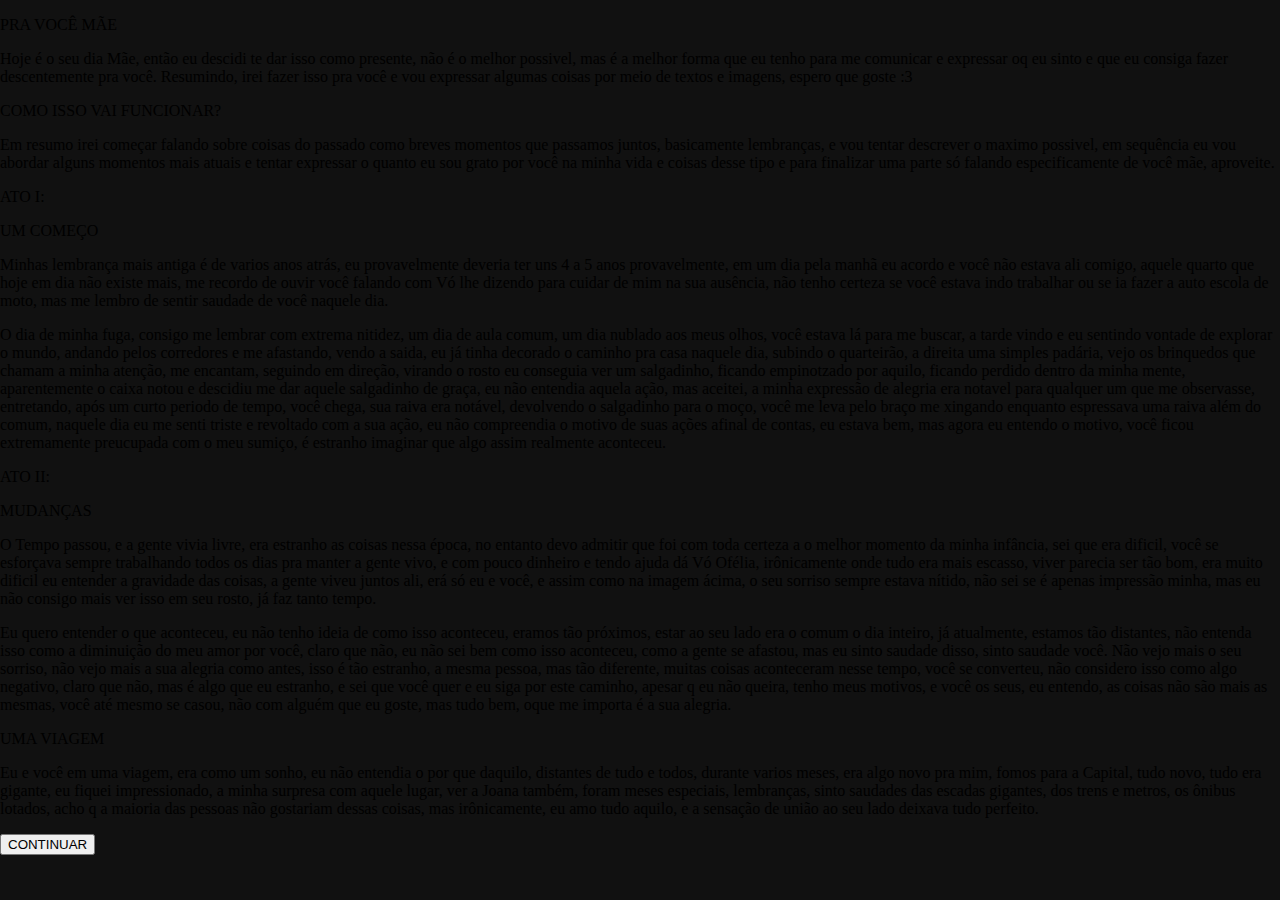
<file: index.html>
<!DOCTYPE html>
<html lang="en">

<head>
    <meta charset="UTF-8">
    <meta name="viewport" content="width=device-width, initial-scale=1.0">
    <link rel="stylesheet" href="/style.css">
    <title>Eu Te Amo Mãe</title>
</head>

<body>
    <header></header>
    <div class="container">
        <div class="title v1">
            <p>PRA VOCÊ MÃE</p>
        </div>
        <div class="text v1">
            <p>Hoje é o seu dia Mãe, então eu descidi te dar isso como presente, não é o melhor possivel, mas é a melhor
                forma que eu tenho para me comunicar e expressar oq eu sinto e que eu consiga fazer descentemente pra
                você. Resumindo, irei fazer isso pra você e vou expressar algumas coisas por meio de textos e imagens,
                espero que goste :3</p>
        </div>
        <div class="title v2">
            <p>COMO ISSO VAI FUNCIONAR?</p>
        </div>
        <div class="text v2">
            <p>Em resumo irei começar falando sobre coisas do passado como breves momentos que passamos juntos,
                basicamente lembranças, e vou tentar descrever o maximo possivel, em sequência eu vou abordar alguns
                momentos mais atuais e tentar expressar o quanto eu sou grato por você na minha vida e coisas desse tipo
                e para finalizar uma parte só falando especificamente de você mãe, aproveite.</p>
        </div>
        <div class="title v1">
            <p>ATO I:</p>
        </div>
        <div class="title v3">
            <p>UM COMEÇO</p>
        </div>
        <div class="for image v1"></div>
        <div class="text v1">
            <p>Minhas lembrança mais antiga é de varios anos atrás, eu provavelmente deveria ter uns 4 a 5 anos
                provavelmente, em um dia pela manhã eu acordo e você não estava ali comigo, aquele quarto que hoje em
                dia não existe mais, me recordo de ouvir você falando com Vó lhe dizendo para cuidar de mim na sua
                ausência, não tenho certeza se você estava indo trabalhar ou se ia fazer a auto escola de moto, mas me
                lembro de sentir saudade de você naquele dia.</p>
            <p>O dia de minha fuga, consigo me lembrar com extrema nitidez, um dia de aula comum, um dia nublado aos
                meus olhos, você estava lá para me buscar, a tarde vindo e eu sentindo vontade de explorar o mundo,
                andando pelos corredores e me afastando, vendo a saida, eu já tinha decorado o caminho pra casa naquele
                dia, subindo o quarteirão, a direita uma simples padária, vejo os brinquedos que chamam a minha atenção,
                me encantam, seguindo em direção, virando o rosto eu conseguia ver um salgadinho, ficando empinotzado
                por aquilo, ficando perdido dentro da minha mente, aparentemente o caixa notou e descidiu me dar aquele
                salgadinho de graça, eu não entendia aquela ação, mas aceitei, a minha expressão de alegria era notavel
                para qualquer um que me observasse, entretando, após um curto periodo de tempo, você chega, sua raiva
                era notável, devolvendo o salgadinho para o moço, você me leva pelo braço me xingando enquanto
                espressava uma raiva além do comum, naquele dia eu me senti triste e revoltado com a sua ação, eu não
                compreendia o motivo de suas ações afinal de contas, eu estava bem, mas agora eu entendo o motivo, você
                ficou extremamente preucupada com o meu sumiço, é estranho imaginar que algo assim realmente aconteceu.
            </p>
        </div>
        <div class="title v1">
            <p>ATO II:</p>
        </div>
        <div class="title v3">
            <p>MUDANÇAS</p>
        </div>
        <div class="for image v2"></div>
        <div class="text v1">
            <p>O Tempo passou, e a gente vivia livre, era estranho as coisas nessa época, no entanto devo admitir que
                foi com toda certeza a o melhor momento da minha infância, sei que era dificil, você se esforçava sempre
                trabalhando todos os dias pra manter a gente vivo, e com pouco dinheiro e tendo ajuda dá Vó Ofélia,
                irônicamente onde tudo era mais escasso, viver parecia ser tão bom, era muito dificil eu entender a
                gravidade das coisas, a gente viveu juntos ali, erá só eu e você, e assim como na imagem ácima, o seu
                sorriso sempre estava nítido, não sei se é apenas impressão minha, mas eu não consigo mais ver isso em
                seu rosto, já faz tanto tempo.</p>
            <p>Eu quero entender o que aconteceu, eu não tenho ideia de como isso aconteceu, eramos tão próximos, estar
                ao seu lado era o comum o dia inteiro, já atualmente, estamos tão distantes, não entenda isso como a
                diminuição do meu amor por você, claro que não, eu não sei bem como isso aconteceu, como a gente se
                afastou, mas eu sinto saudade disso, sinto saudade você. Não vejo mais o seu sorriso, não vejo mais a
                sua alegria como antes, isso é tão estranho, a mesma pessoa, mas tão diferente, muitas coisas
                aconteceram nesse tempo, você se converteu, não considero isso como algo negativo, claro que não, mas é
                algo que eu estranho, e sei que você quer e eu siga por este caminho, apesar q eu não queira, tenho meus
                motivos, e você os seus, eu entendo, as coisas não são mais as mesmas, você até mesmo se casou, não com
                alguém que eu goste, mas tudo bem, oque me importa é a sua alegria.</p>
        </div>
        <div class="title v3">
            <p>UMA VIAGEM</p>
        </div>
        <div class="for image v3"></div>
        <div class="text v1">
            <p>Eu e você em uma viagem, era como um sonho, eu não entendia o por que daquilo, distantes de tudo e todos,
                durante varios meses, era algo novo pra mim, fomos para a Capital, tudo novo, tudo era gigante, eu
                fiquei impressionado, a minha surpresa com aquele lugar, ver a Joana também, foram meses especiais,
                lembranças, sinto saudades das escadas gigantes, dos trens e metros, os ônibus lotados, acho q a maioria
                das pessoas não gostariam dessas coisas, mas irônicamente, eu amo tudo aquilo, e a sensação de união ao
                seu lado deixava tudo perfeito.</p>
        </div>
        <div class="centralizar">
            <a href="/ATOS.html"><button class="next">CONTINUAR</button></a>
        </div>
    </div>
</body>

</html>
</file>
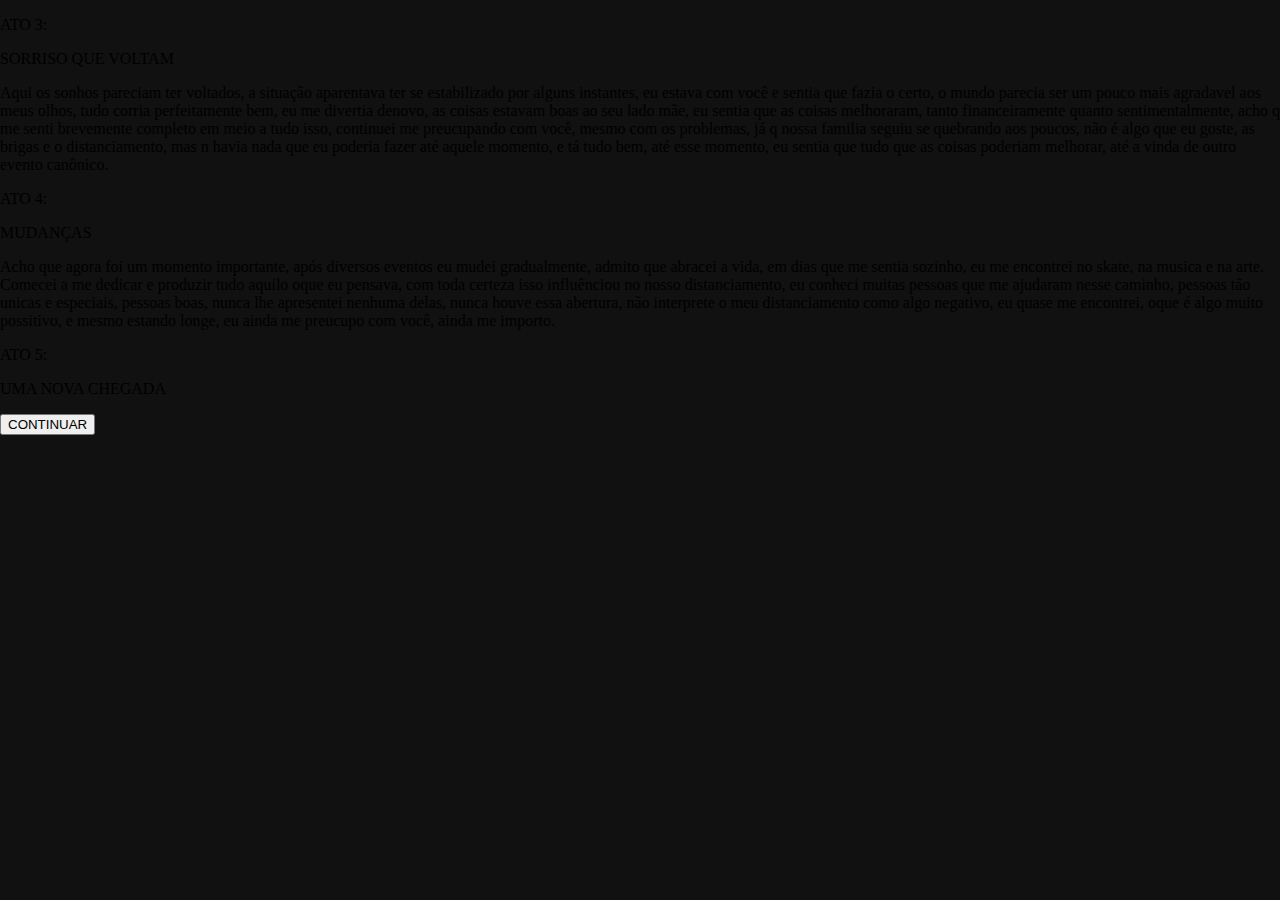
<file: ATOS.html>
<!DOCTYPE html>
<html lang="en">

<head>
    <meta charset="UTF-8">
    <meta name="viewport" content="width=device-width, initial-scale=1.0">
    <link rel="stylesheet" href="style.css">
    <title>Eu Te Amo Mãe</title>
</head>

<body>
    <header></header>
    <div class="container">
        <div class="title v1">
            <p>ATO 3:</p>
        </div>
        <div class="title v3">
            <p>SORRISO QUE VOLTAM</p>
        </div>
        <div class="for image v4"></div>
        <div class="text v1">
            <p>Aqui os sonhos pareciam ter voltados, a situação aparentava ter se estabilizado por alguns instantes, eu
                estava com você e sentia que fazia o certo, o mundo parecia ser um pouco mais agradavel aos meus olhos,
                tudo corria perfeitamente bem, eu me divertia denovo, as coisas estavam boas ao seu lado mãe, eu sentia
                que as coisas melhoraram, tanto financeiramente quanto sentimentalmente, acho q me senti brevemente
                completo em meio a tudo isso, continuei me preucupando com você, mesmo com os problemas, já q nossa
                familia seguiu se quebrando aos poucos, não é algo que eu goste, as brigas e o distanciamento, mas n
                havia nada que eu poderia fazer até aquele momento, e tá tudo bem, até esse momento, eu sentia que tudo
                que as coisas poderiam melhorar, até a vinda de outro evento canônico.</p>
        </div>
        <div class="title v1">
            <p>ATO 4:</p>
        </div>
        <div class="title v3">
            <p>MUDANÇAS</p>
        </div>
        <div class="for image v5"></div>
        <div class="text v1">
            <p>Acho que agora foi um momento importante, após diversos eventos eu mudei gradualmente, admito que abracei
                a vida, em dias que me sentia sozinho, eu me encontrei no skate, na musica e na arte. Comecei a me
                dedicar e produzir tudo aquilo oque eu pensava, com toda certeza isso influênciou no nosso
                distanciamento, eu conheci muitas pessoas que me ajudaram nesse caminho, pessoas tão unicas e especiais,
                pessoas boas, nunca lhe apresentei nenhuma delas, nunca houve essa abertura, não interprete o meu
                distanciamento como algo negativo, eu quase me encontrei, oque é algo muito possitivo, e mesmo estando
                longe, eu ainda me preucupo com você, ainda me importo.</p>
        </div>
        <div class="title v1">
            <p>ATO 5:</p>
        </div>
        <div class="title v3">
            <p>UMA NOVA CHEGADA</p>
        </div>
        <div class="for image v6"></div>
        <div class="text v1">
            <p></p>
        </div>
        <div class="centralizar">
            <a href="/final.html"><button class="next">CONTINUAR</button></a>
        </div>
    </div>
</body>

</html>
</file>
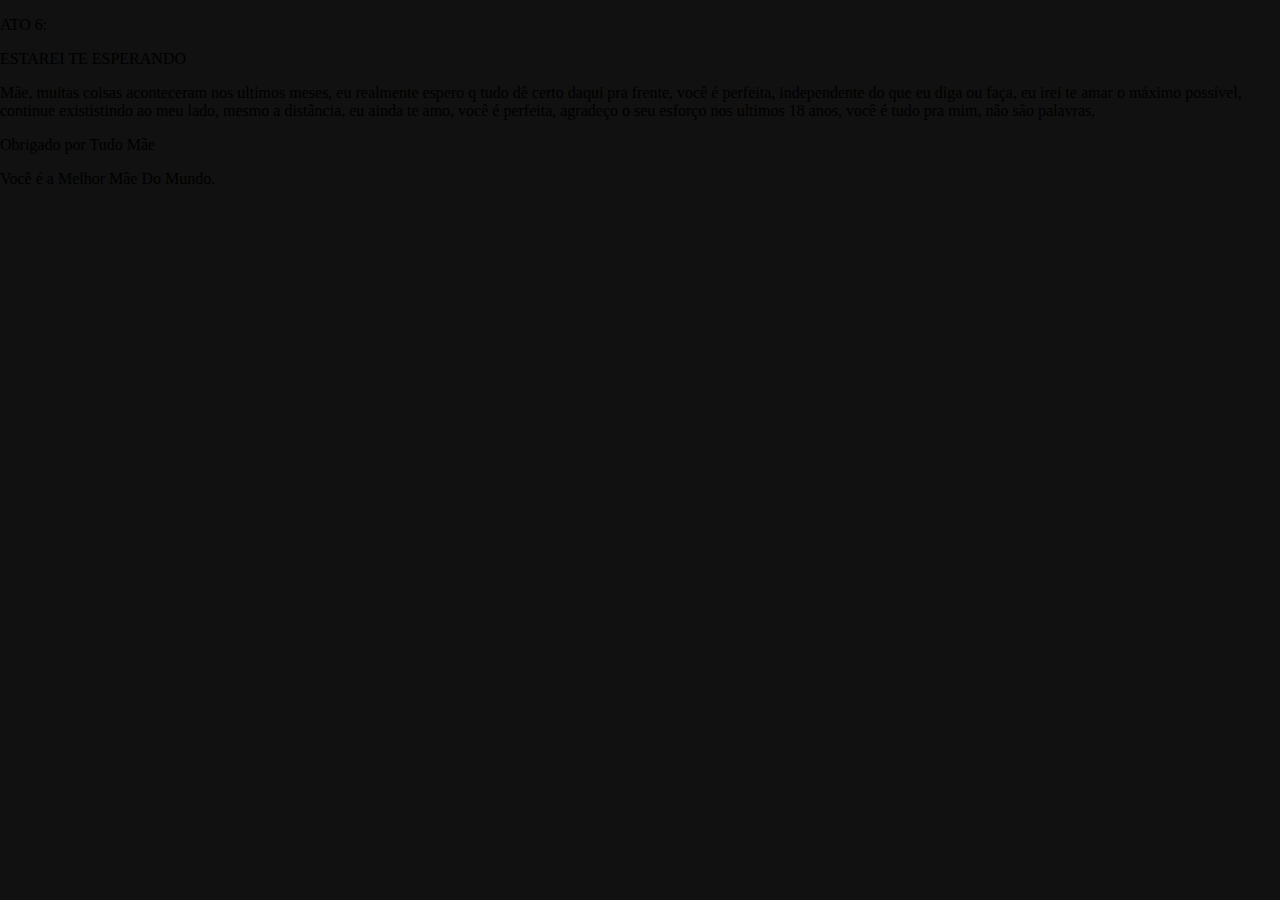
<file: final.html>
<!DOCTYPE html>
<html lang="en">
<head>
    <meta charset="UTF-8">
    <meta name="viewport" content="width=device-width, initial-scale=1.0">
    <link rel="stylesheet" href="style.css">
    <title>Eu Te Amo Mãe</title>
</head>
<body>
    <header></header>
    <div class="container">
        <div class="title v1">
            <p>ATO 6:</p>
        </div>
        <div class="title v3">
            <p>ESTAREI TE ESPERANDO</p>
        </div>
        <div class="for image v7"></div>
        <div class="text v1">
            <p>Mãe, muitas coisas aconteceram nos ultimos meses, eu realmente espero q tudo dê certo daqui pra frente, você é perfeita, independente do que eu diga ou faça, eu irei te amar o máximo possível, continue exististindo ao meu lado, mesmo a distância, eu ainda te amo, você é perfeita, agradeço o seu esforço nos ultimos 18 anos, você é tudo pra mim, não são palavras,</p>
        </div>
        <div class="title v3">
            <p>Obrigado por Tudo Mãe</p>
        </div>
        <div class="title v3">
            <p>Você é a Melhor Mãe Do Mundo.</p>
        </div>
    </div>
</body>
</html>
</file>
<file: style.css>
@import url('https://fonts.googleapis.com/css2?family=Dancing+Script&family=Lato&family=Montserrat&family=Orbitron&family=Oswald:wght@700&family=PT+Sans+Narrow&family=Roboto&family=Satisfy&family=Tektur&display=swap');

body{
    margin: 0;

    background-color: #111;
}

a{
    margin: 0;
    padding: 0;
}


@media (max-width: 768px){
    header{
        width: 100%;
        height: 7rem;



        background-color: #010101;
    }

    .container{
        width: 95%;
        height: 400rem;

        margin: auto;
    }

    .title.v1{
        width: 100%;
        height: auto;

        font-family: 'Oswald';
        font-size: 1.8rem;
        color: white;

        text-decoration: underline;

        text-shadow: 0 0 0.6rem white;

        display: flex;
        align-items: center;
        justify-content: center;

        margin-top: 1rem;
    }

    .title.v1 p{
        margin: 0;
    }

    .title.v2{
        width: 90%;
        height: auto;

        font-family: 'Oswald';
        font-size: 1.3rem;
        color: white;

        text-shadow: 0 0 0.3rem white;

        display: flex;
        align-items: center;
        justify-content: left;

        margin: auto;
    }

    .title.v3{
        width: 90%;
        height: auto;

        font-family: 'Oswald';
        font-size: 1.3rem;
        color: white;

        font-style: italic;
        text-decoration: underline;

        text-shadow: 0 0 0.6rem white;

        display: flex;
        align-items: center;
        justify-content: center;

        margin: auto;
    }

    .text.v1{
        width: 90%;
        height: auto;

        font-family: 'Oswald';
        font-size: 1.2rem;
        color: white;

        text-align: center;

        text-shadow: 0 0 0.3rem white;

        margin: auto;
    }

    .text.v2{
        width: 90%;
        height: auto;

        font-family: 'Oswald';
        font-size: 1.1rem;
        color: white;

        text-align: left;

        text-shadow: 0 0 0.5rem white;

        margin: auto;
    }

    .for.image.v1{
        width: 90%;
        height: 20rem;

        display: flex;
        overflow: hidden;

        margin: auto;
        border-radius: 0.3rem;
        box-shadow: 0 0 0.5rem 0.1rem rgba(255, 255, 255, 0.632);

        background-position: center;
        background-repeat: no-repeat;
        background-size: 140%;

        image-rendering: pixelated;
        filter: grayscale(0%) sepia(5%) brightness(130%) hue-rotate(3deg) contrast(110%) saturate(140%) invert(0%) blur(0.01rem);

        background-image: url(/image/criança.jpeg);
    }

    .for.image.v2{
        width: 90%;
        height: 20rem;

        display: flex;
        overflow: hidden;

        margin: auto;
        border-radius: 0.3rem;
        box-shadow: 0 0 0.5rem 0.1rem rgba(255, 255, 255, 0.632);

        background-position: center;
        background-repeat: no-repeat;
        background-size: cover;

        image-rendering: pixelated;
        filter: grayscale(0%) sepia(0%) brightness(120%) hue-rotate(2deg) contrast(122%) saturate(125%) invert(0%);

        background-image: url(/image/casa.jpg);
    }

    .for.image.v3{
        width: 90%;
        height: 20rem;

        display: flex;
        overflow: hidden;

        margin: auto;
        border-radius: 0.3rem;
        box-shadow: 0 0 0.5rem 0.1rem rgba(255, 255, 255, 0.632);

        background-position: center;
        background-repeat: no-repeat;
        background-size: cover;

        image-rendering: pixelated;
        filter: grayscale(0%) sepia(0%) brightness(110%) hue-rotate(1deg) contrast(102%) saturate(185%) invert(0%);

        background-image: url(/image/busão.jpeg);
    }

    .for.image.v4{
        width: 90%;
        height: 20rem;

        display: flex;
        overflow: hidden;

        margin: auto;
        border-radius: 0.3rem;
        box-shadow: 0 0 0.5rem 0.1rem rgba(255, 255, 255, 0.632);

        background-position: center;
        background-repeat: no-repeat;
        background-size: cover;

        image-rendering: pixelated;
        filter: grayscale(0%) sepia(0%) brightness(150%) hue-rotate(1deg) contrast(102%) saturate(135%) invert(0%);

        background-image: url(/image/ingr.jpeg);
    }

    .for.image.v5{
        width: 90%;
        height: 20rem;

        display: flex;
        overflow: hidden;

        margin: auto;
        border-radius: 0.3rem;
        box-shadow: 0 0 0.5rem 0.1rem rgba(255, 255, 255, 0.632);

        background-position: center;
        background-repeat: no-repeat;
        background-size: cover;

        image-rendering: pixelated;
        filter: grayscale(0%) sepia(0%) brightness(110%) hue-rotate(1deg) contrast(102%) saturate(185%) invert(0%);

        background-image: url(/image/eu.jpeg);
    }

    .for.image.v6{
        width: 90%;
        height: 20rem;

        display: flex;
        overflow: hidden;

        margin: auto;
        border-radius: 0.3rem;
        box-shadow: 0 0 0.5rem 0.1rem rgba(255, 255, 255, 0.632);

        background-position: center;
        background-repeat: no-repeat;
        background-size: 170%;

        image-rendering: pixelated;
        filter: grayscale(0%) sepia(0%) brightness(110%) hue-rotate(1deg) contrast(122%) saturate(125%) invert(0%);

        background-image: url(/image/esther.jpeg);
    }

    .for.image.v7{
        width: 90%;
        height: 20rem;

        display: flex;
        overflow: hidden;

        margin: auto;
        border-radius: 0.3rem;
        box-shadow: 0 0 0.5rem 0.1rem rgba(255, 255, 255, 0.632);

        background-position: center;
        background-repeat: no-repeat;
        background-size: cover;

        image-rendering: pixelated;
        filter: grayscale(22%) sepia(33%) brightness(110%) hue-rotate(3deg) contrast(122%) saturate(190%) invert(0%);

        background-image: url(/image/babu.jpg);
    }

    .centralizar{
        width: 100%;
        height: auto;

        display: flex;
        align-items: center;
        justify-content: center;
    }

    .next{
        width: 20rem;
        height: 3rem;

        margin-top: 5rem;

        font-family: 'Oswald';
        font-size: 1.3rem;
        color: rgb(106, 102, 102);

        border: none;
        border-radius: 0.3rem;

        transition: color 0.2s ease, background-color 0.2s ease, box-shadow 0.2s ease;
        background-color: transparent;
    }

    .next:hover{
        color: white;
        box-shadow: 0 0 0.2rem white;
        background-color: rgba(71, 67, 67, 0.599);
    }

}
</file>
